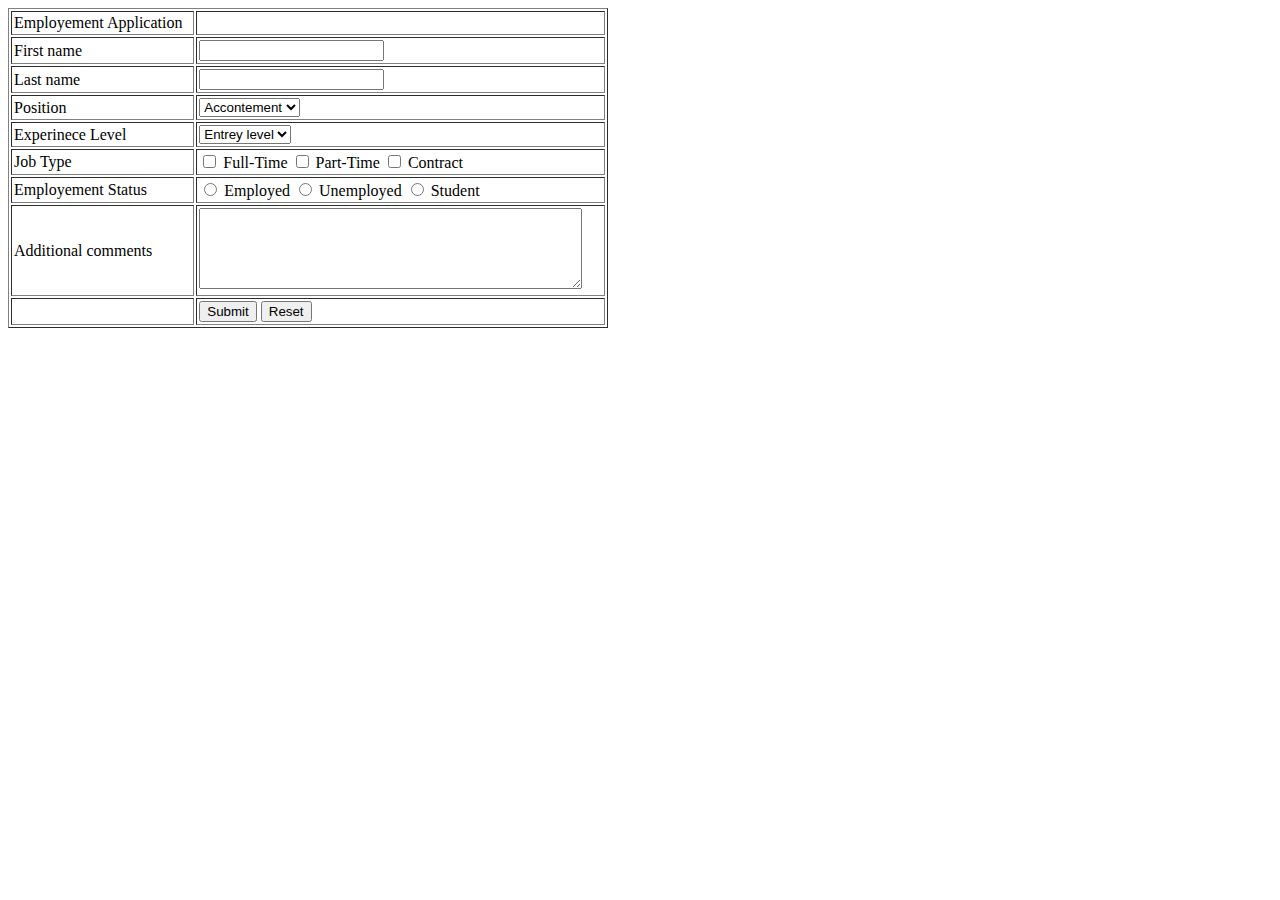
<file: form.html>
<!doctype html>

<html>

	<head>
		<title>Application form</title>
		<meta charset="utf-8">
	</head>


<body>

<form name="employer" action="send.php" method="post">
 <table width="600" border="1" cellspacing="2" cellpadding="2">
    <tr>
      <td>Employement Application</td>
      <td></td>
    </tr>
    <tr>
      <td>First name</td>
      <td><input type="text" name="fname" maxlength="50"/></td>
    </tr>
    <tr>
      <td>Last name</td>
      <td><input type="text" name="lname" maxlength="50" /></td>
    </tr>
    <tr>
      <td>Position</td>
      <td>
		<select name="position">
			<option value="AC">Accontement</option>
			<option value="RE">Receptionest</option>
			<option value="AD">Administrator</option>
			<option value="SU">Suppervisor</option>
		</select>
	  </td>
    </tr>
    <tr>
      <td>Experinece Level</td>
      <td>
		<select name="experience">
			<option value="EL">Entrey level</option>
			<option value="JU">Junior </option>
			<option value="SE">Senior</option>
			
		</select>
	  </td>
    </tr>
    <tr>
      <td>Job Type</td>
      <td>
		<input type="checkbox" name="ft" /> Full-Time
		<input type="checkbox" name="pt" /> Part-Time
		<input type="checkbox" name="ct" /> Contract
	  </td>
    </tr>
    <tr>
      <td>Employement Status</td>
      <td>
		<input type="radio" name="estatus" value="employed" /> Employed
		<input type="radio" name="estatus" value="Unemployed" /> Unemployed
		<input type="radio" name="estatus" value="Student" /> Student
	  </td>
    </tr>
    <tr>
      <td>Additional comments</td>
      <td>
		<textarea name="comments" cols="45" rows="5" ></textarea>
	  </td>
    </tr>
    <tr>
      <td></td>
      <td>
		<input type="submit" name="submit" value="Submit" />
		<input type="reset" name="reset" value="Reset" />
	  </td>
    </tr>
  </table>
</form>

</body>
</html>
</file>
